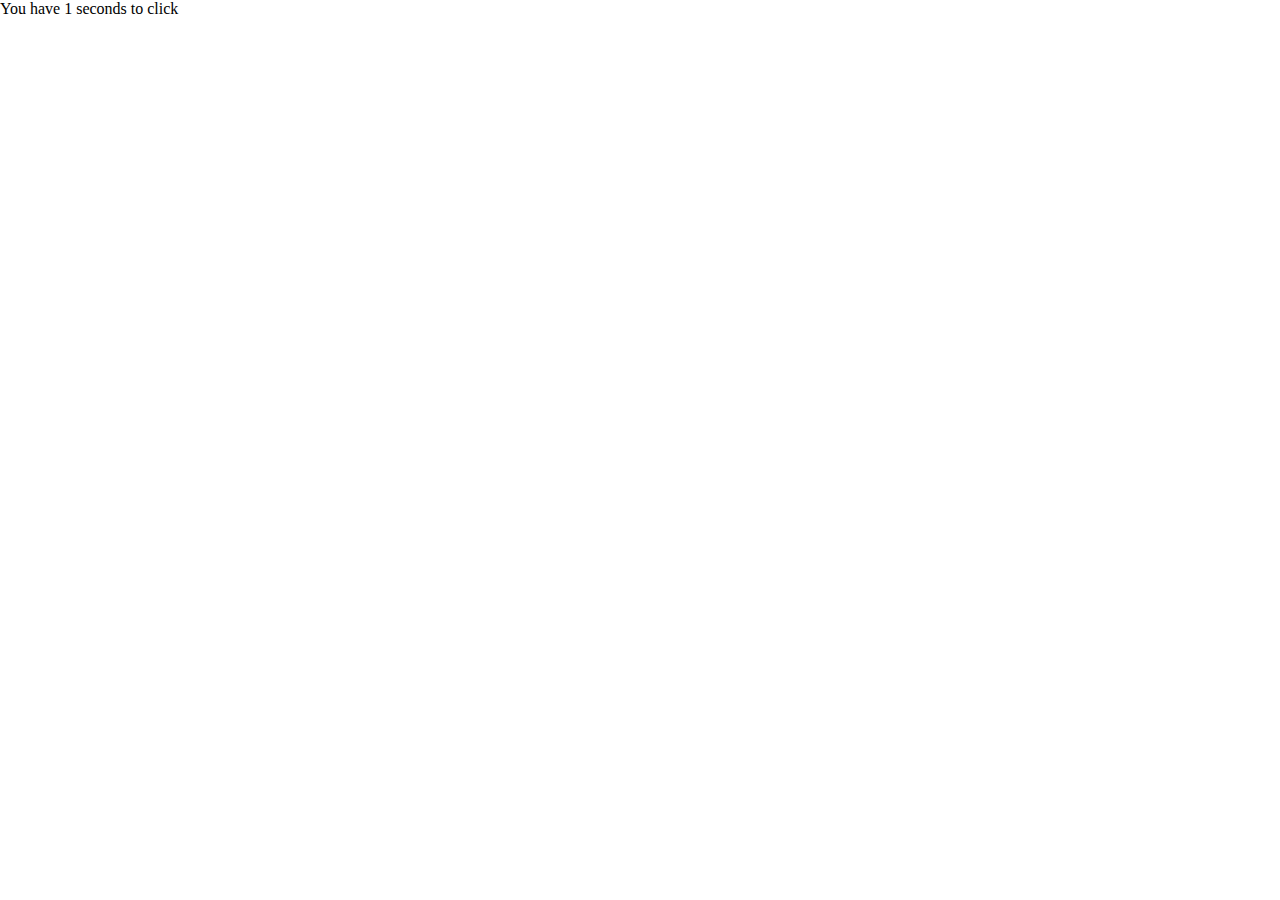
<file: workshop/exercise-1.2/index.html>
<!DOCTYPE html>
<html>

<head>
    <style>
        * {
            margin: 0;
            padding: 0;
        }
        body {
            width: 100vw;
            height: 100vh;
        }
    </style>
</head>
<body>
    <p class="time-text">You have <span id="time"></span> seconds to click</p>
    <p class="result" id="result"></p>
    <script src="app.js"></script>
</body>

</html>
</file>
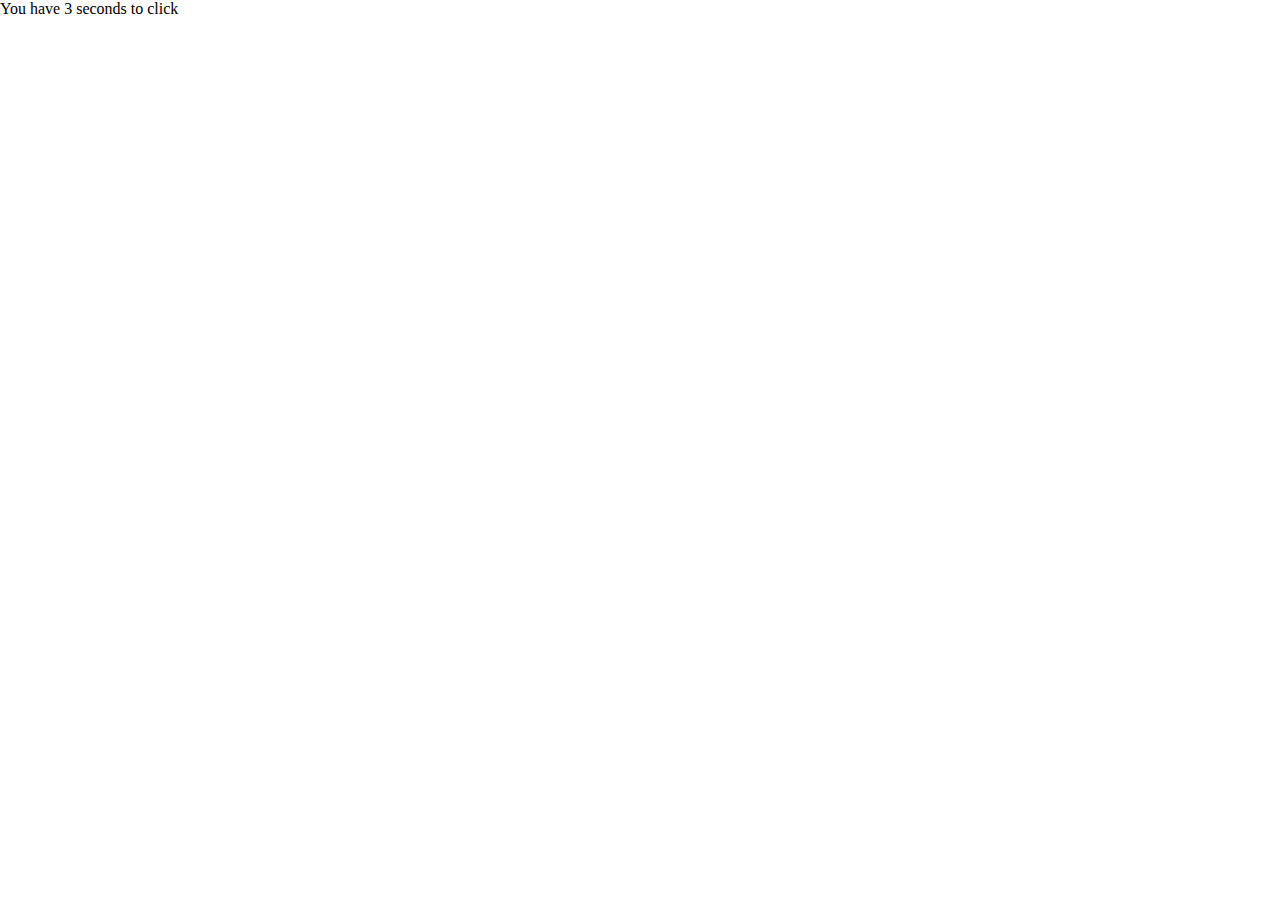
<file: workshop/exercise-1.3/index.html>
<!DOCTYPE html>
<html>

<head>
    <style>
         * {
            margin: 0;
            padding: 0;
        }
        body {
            width: 100vw;
            height: 100vh;
        }
    </style>
</head>
<body>
    <p class="time-text">You have <span id="timer"></span> seconds to click</p>
    <p class="result" id="result"></p>
    <script src="app.js"></script>
</body>

</html>
</file>
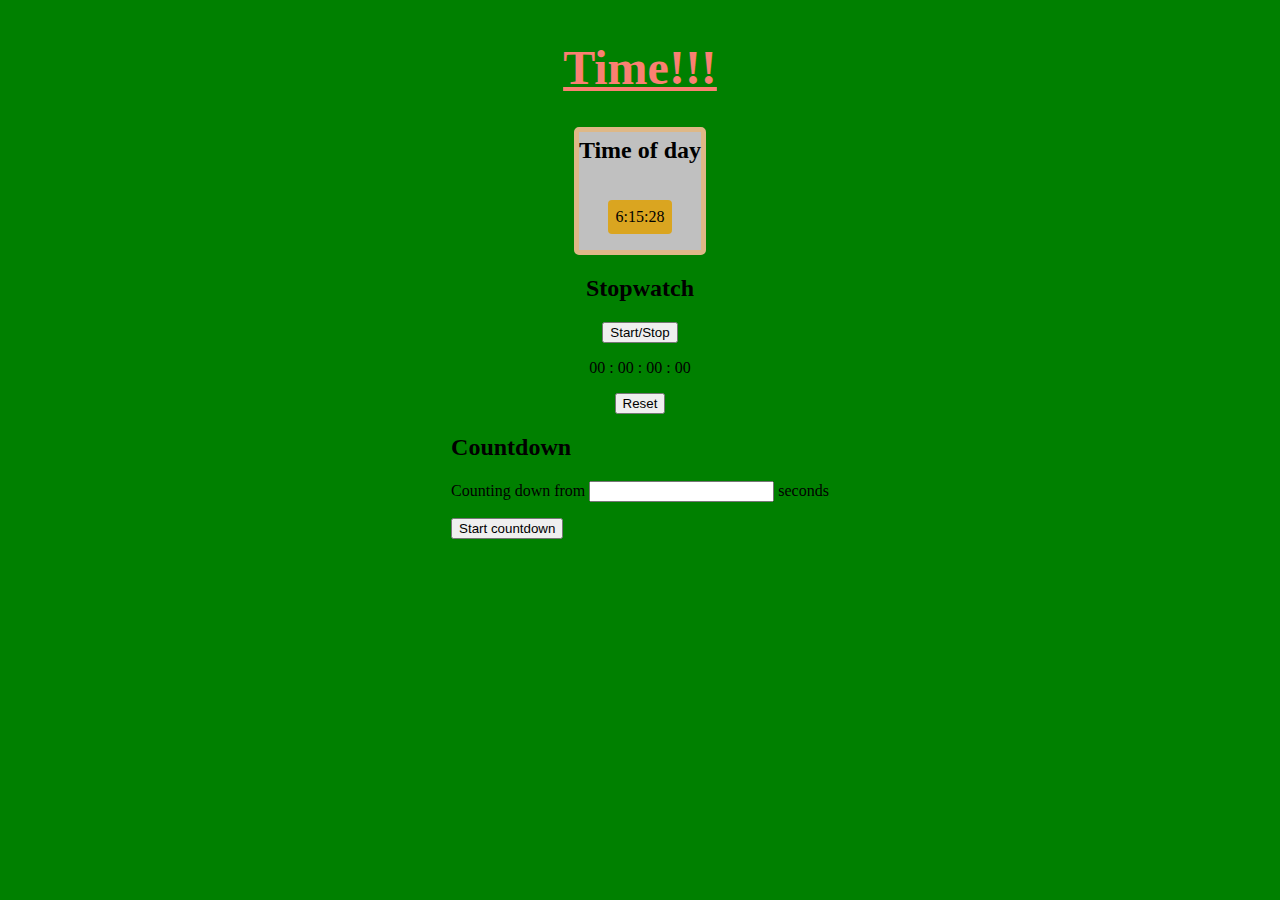
<file: workshop/exercise-2-mini-boss/index.html>
<html>
    <head>
        <style>
        
        </style>
        <audio id='audio' src="./nooo.swf.mp3"></audio>
        <link rel="stylesheet" href="style.css">
    </head>
    <body>
        <h1>Time!!!</h1>
        <div class='dayTime'>
            <h2>Time of day</h2>
            <p id="timeOfDay" class="time"></p>
        </div>
        <div class='woo'>
            <h2>Stopwatch</h2>
            <button id="btn">Start/Stop</button>
            <p id="stopwatchTimer">
                <span id="hours">00</span> :
                <span id="minutes">00</span> :
                <span id="seconds">00</span> :
                <span id="millisec">00</span>
            </p>
            <button id="reset">Reset</button>
        </div>
        <div>
            <h2>Countdown</h2>
            <p>Counting down from <input id='input' type="number"> seconds</p>
            <button id="cbtn">Start countdown</button>
        </div>
    </body>
    <script src='app.js'></script>
</html>
</file>
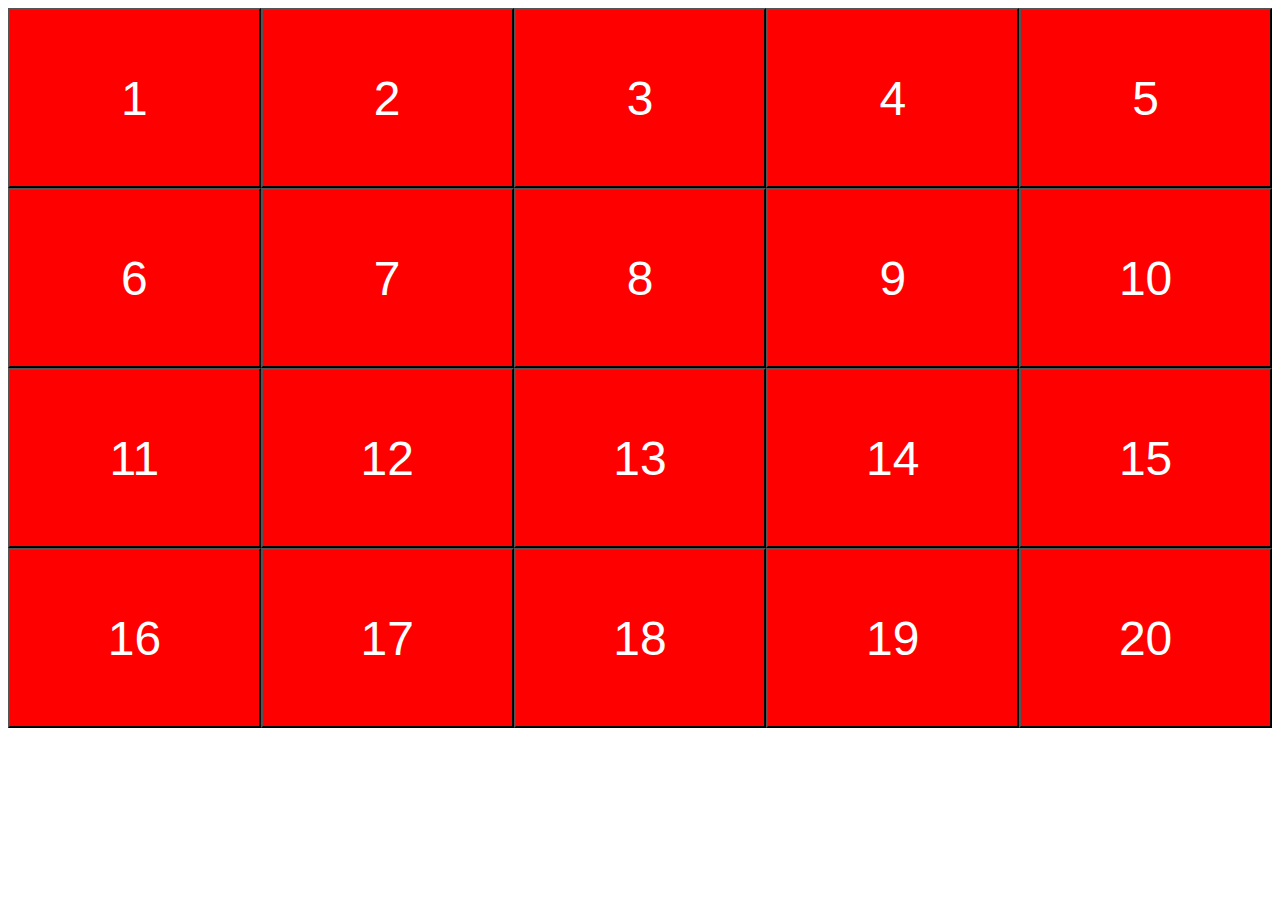
<file: workshop/exercise-3.1/index.html>
<html>
    <head>
        <style>
            .grid{
                display: grid;
                grid-template-columns: repeat(5, 1fr);
                grid-template-rows: repeat(4, 20vh);
            }
            .style{
                background: red;
                height: 100%;
                width: 100%;
                color: white;
                padding: 5px;
                font-size: 3rem;
            }    
            .green{
                background: green;
            }
        </style>
    </head>
    <body>
        
    </body>
    <script src="app.js"></script>
</html>
</file>
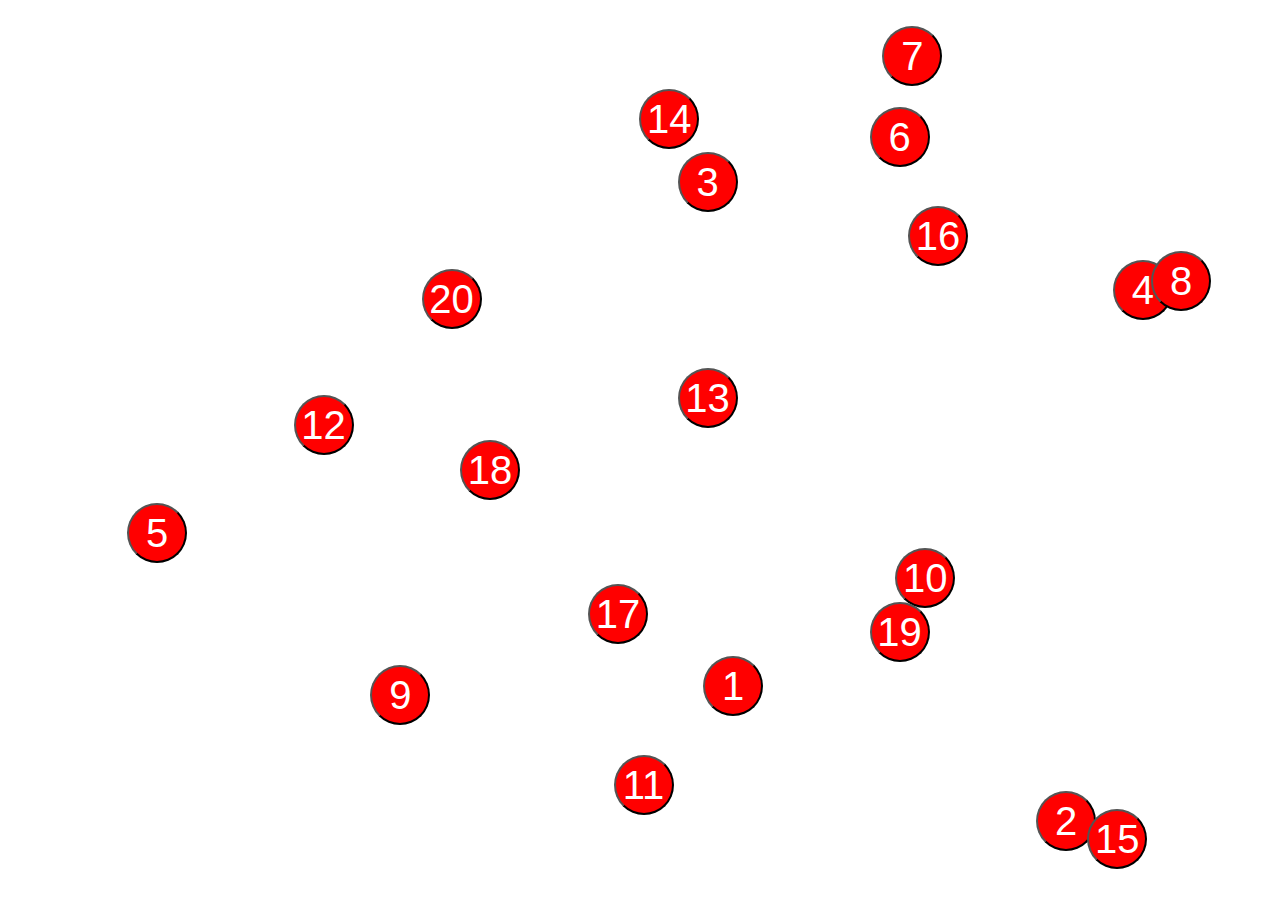
<file: workshop/exercise-3.3/index.html>
<html>
    <head>
        <style>
            .grid{
                height: 100vh;
                width: 100vw;
                position: relative;
            }
            .style{
                background: red;
                height: 60px;
                width: 60px;
                color: white;
                padding: 5px;
                font-size: 2.5rem;
                border-radius: 50%;
                position: absolute;
            }    
            .green{
                background: green;
            }
        </style>
    </head>
    <body>
        
    </body>
    <script src="app.js"></script>
</html>
</file>
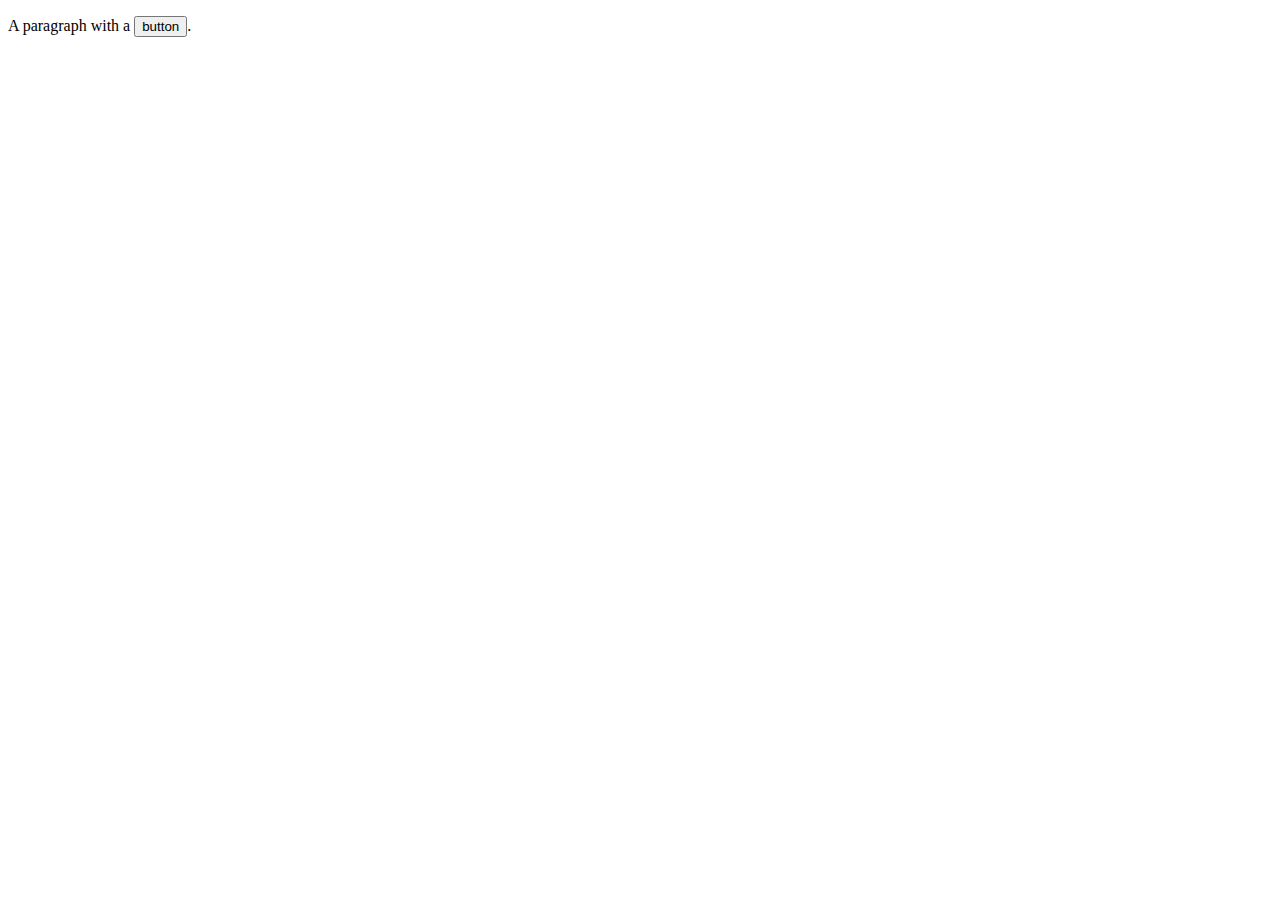
<file: samples/propagation.html>
<!DOCTYPE html>
<html>

<body>
    <p>A paragraph with a <button id="the-btn">button</button>.</p>
    <script>
        let para = document.querySelector("p");
        let button = document.querySelector("button");

        // para.addEventListener("mousedown", () => {
        //   console.log("Handler for paragraph.");
        // });
        
        button.addEventListener("mousedown", event => {
          console.log(event.target.id);
          console.log(event.target);
          console.log(event.target.style);
          // console.log("Handler for button.");
          if (event.button === 2) event.stopPropagation();
        });
      </script>
</body>

</html>
</file>
<file: workshop/exercise-2-mini-boss/style.css>
body{
    background-color: green;
    display: flex;
    flex-direction: column;
    /* justify-content: space-evenly; */
    align-items: center;
}
h1{
    
    color: salmon;
    text-decoration: underline;
    font-size: 3rem;
}
h2{
    margin-top: 5px;
}
.dayTime{
    background: silver;
    border: burlywood 5px solid;
    border-radius: 5px;
    display: flex;
    flex-direction: column;
    justify-content: space-around;
    align-items: center;
}
.time{
    background: goldenrod;
    padding: 8px;
    border-radius: 4px;
}
.woo {
    width: 75vw;
    display: flex;
    flex-direction: column;
    justify-content: space-around;
    align-items: center;
    padding: 15px;
    transition: 5s ease-in-out;

}
.woo:hover{
    background: blueviolet;
    color: white;
    transition: 5s ease-in-out;
    border: teal 10px dotted;
    border-radius: 5px
}
</file>
